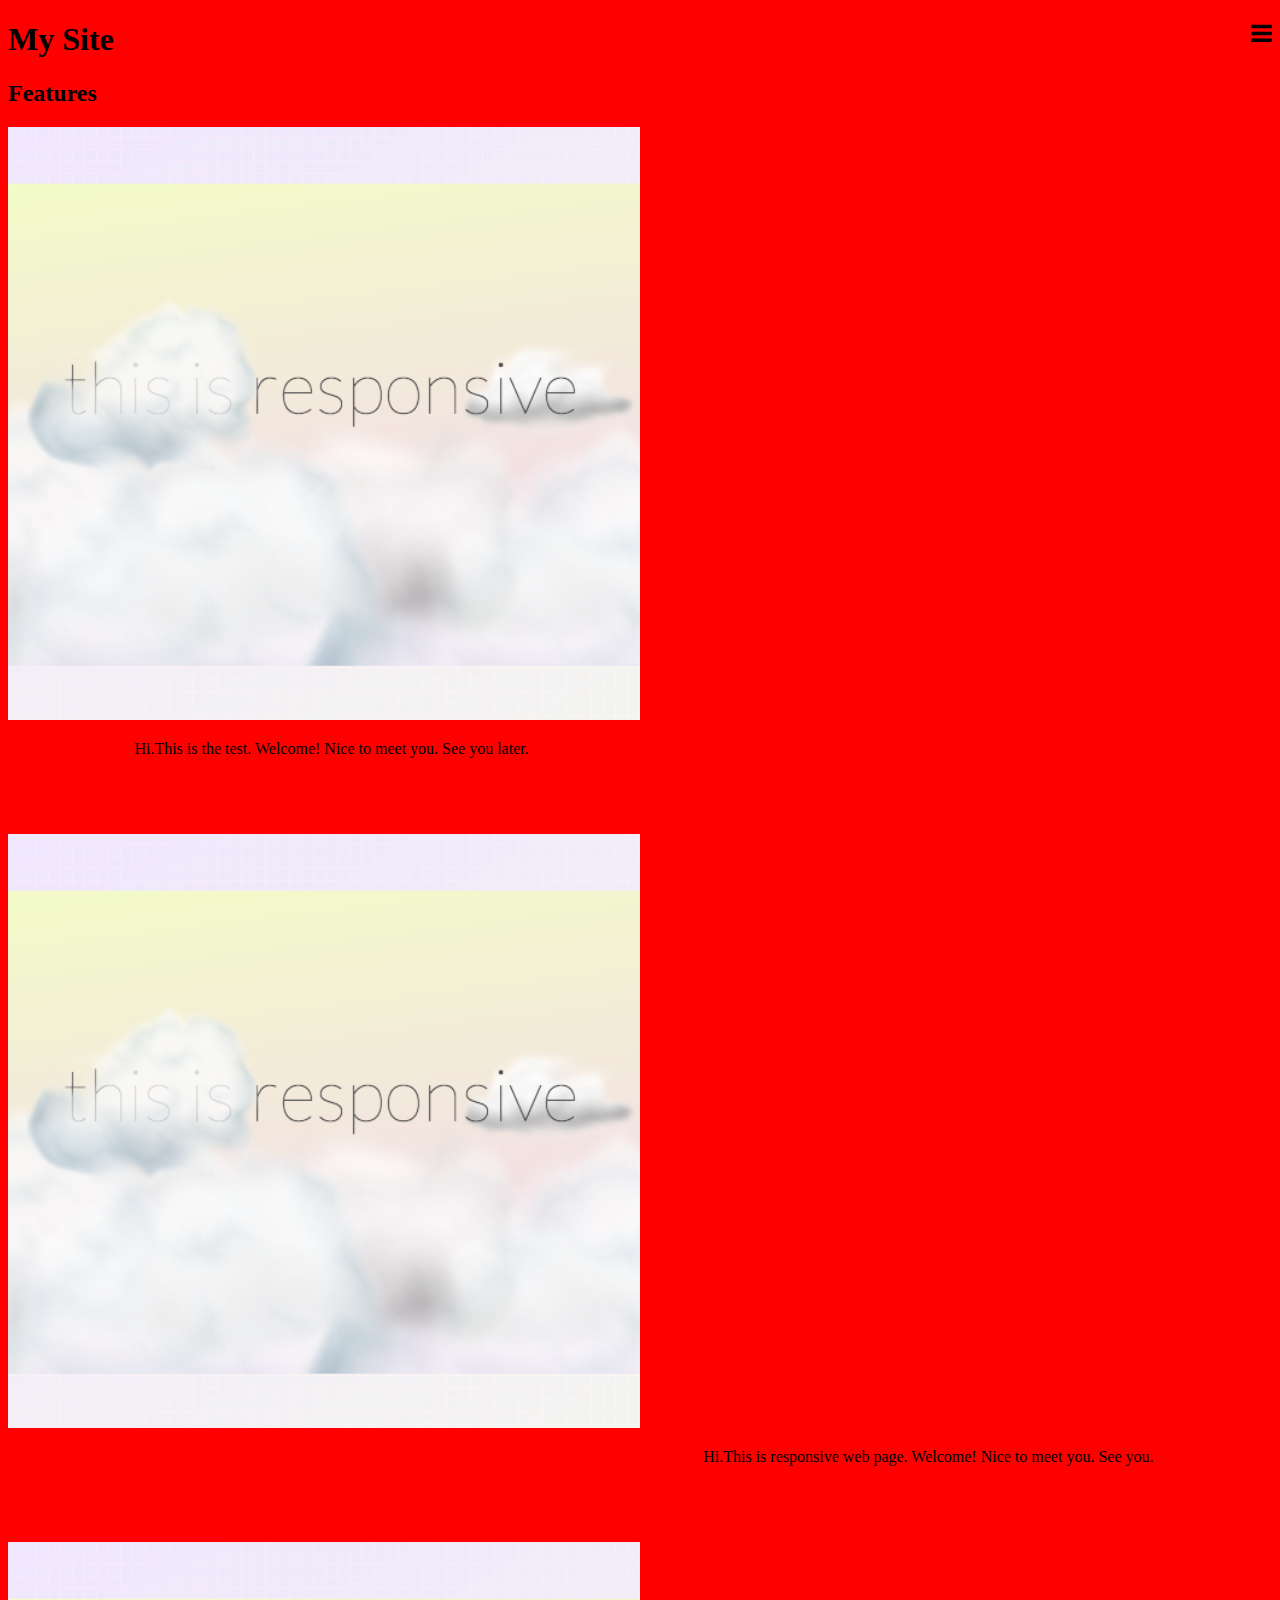
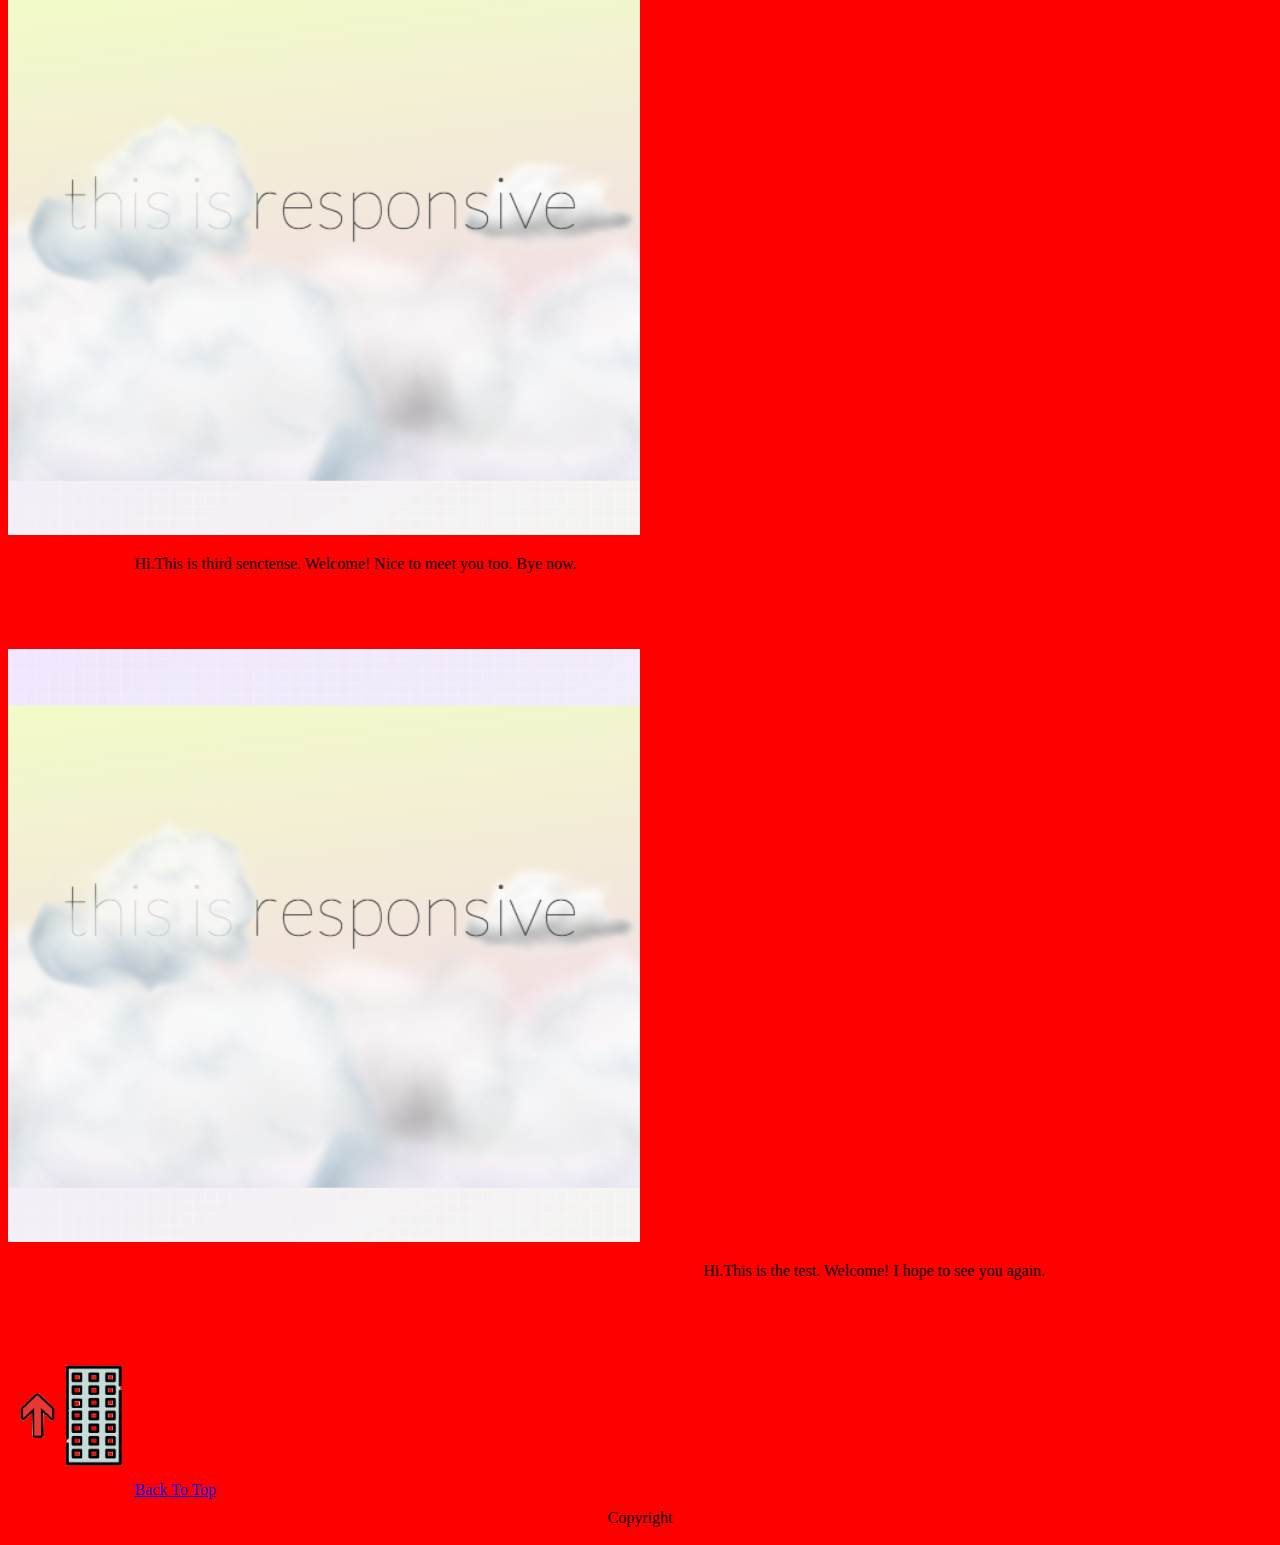
<file: index.html>
<!DOCTYPE html>
 <html lang="en">
  <head>
  <meta charset="utf-8">
    <title>Responsive Web Design</title>
  <meta name="viewport" content="width=device-width, initial-scale=1.0">
  <link href="https://maxcdn.bootstrapcdn.com/font-awesome/4.7.0/css/font-awesome.min.css" rel="stylesheet" integrity="sha384-wvfXpqpZZVQGK6TAh5PVlGOfQNHSoD2xbE+QkPxCAFlNEevoEH3Sl0sibVcOQVnN" crossorigin="anonymous">
  <link rel="stylesheet" href="css/mediaquery.css">
  <style type="text/css">
  .header-mobile-menu {
     float: right;
     font-size:24px;
     cursor: pointer;
   }
  </style>
 </head>
 <header>
  <div class="container">
  <i class="fa fa-bars header-mobile-menu" aria-hidden="true"></i>
   <h1>My Site</h1>
  </div>
</header>
<body>
<section class="features">
  <h2>Features</h2>
   <div class="item">
     <img src="img/response.png">
     <p class="pull-left">Hi.This is the test. Welcome! Nice to meet you. See you later.</p>
   </div>
   <div class="item">
      <img src="img/response.png">
      <p class="pull-right">Hi.This is responsive web page. Welcome! Nice to meet you. See you.</p>
   </div>
   <div class="item">
      <img src="img/response.png">
      <p class="pull-left">Hi.This is third senctense. Welcome! Nice to meet you too. Bye now.</p>
   </div>
   <div class="item">
      <img src="img/response.png">
      <p class="pull-right">Hi.This is the test. Welcome! I hope to see you again.</p>
   </div>
   <div class="totop">
      <a href="#top"><img src="img/top.png" width="100">Back To Top</a>
   </div>
</section>
<footer>Copyright</footer>
</body>
</html>
</file>
<file: css/mediaquery.css>
@media (min-width: 570px) {
body {
   background: skyblue;
   }
.features p {
    width:45%;
}
.features img {
  width: 50%;
}
.features .item {
  margin-bottom : 60px;
}
.features .item:last-child {
  margin-bottom : 0px;
}
.features .item {
   overflow: hidden;
}
.pull-right {
  float: right;
  padding-left: 5%;
}
.pull-left {
  float: left;
  padding-left: 5%;
 }
 .totop img {
  width: 10%;
  height: auto;
  text-align: right;
  margin-bottom : 20px;
  text-decoration: none;
  }
footer {
  padding: 10px 10px 10px 10px;
  text-align: center;
 }
}

/* スクリーン820px用のための記述 */

@media (min-width: 820px) {
body {
   background: red;
   }
.features p {
    width: 45%;
  }
.features img {
    width: 50%;
  }
.features .item {
    margin-bottom : 60px;
  }
.features .item:last-child {
    margin-bottom : 0px;
  }
.features .item {
    overflow: hidden;
  }
.pull-right {
    float: right;
    padding-left: 10%;
  }
.pull-left {
    float: left;
    padding-left: 10%;
  }
.totop img {
 width: 10%;
 height: auto;
}
 text-align: right;
 margin-bottom : 20px;
 }
 footer {
   padding: 10px 10px 10px 10px;
   text-align: center;
  }
}

/*1024pxの為の記述*/
@media (min-width : 1024px) {
  body {
     font-size : 100%;
     font-family: 'arial';
     background: skyblue !important;
     background-size: cover;
     background-position: 50% 0;
     }
  .features p {
      width: 45%;
    }
  .features img {
      width: 50%;
    }
  .features .item {
      margin-bottom : 60px;
    }
  .features .item:last-child {
      margin-bottom : 0px;
    }
  .features .item {
      overflow: hidden;
    }
  .pull-right {
      float: right;
      padding-left: 10%;
    }
  .pull-left {
      float: left;
      padding-left: 10%;
    }
  .totop img {
   width: 10%;
   text-align: right;
   margin-bottom : 20px;
   max-width: 100%;
   height: auto;
  }
   }
   footer {
     padding: 10px 10px 10px 10px;
     text-align: center;
    }
  }
</file>
